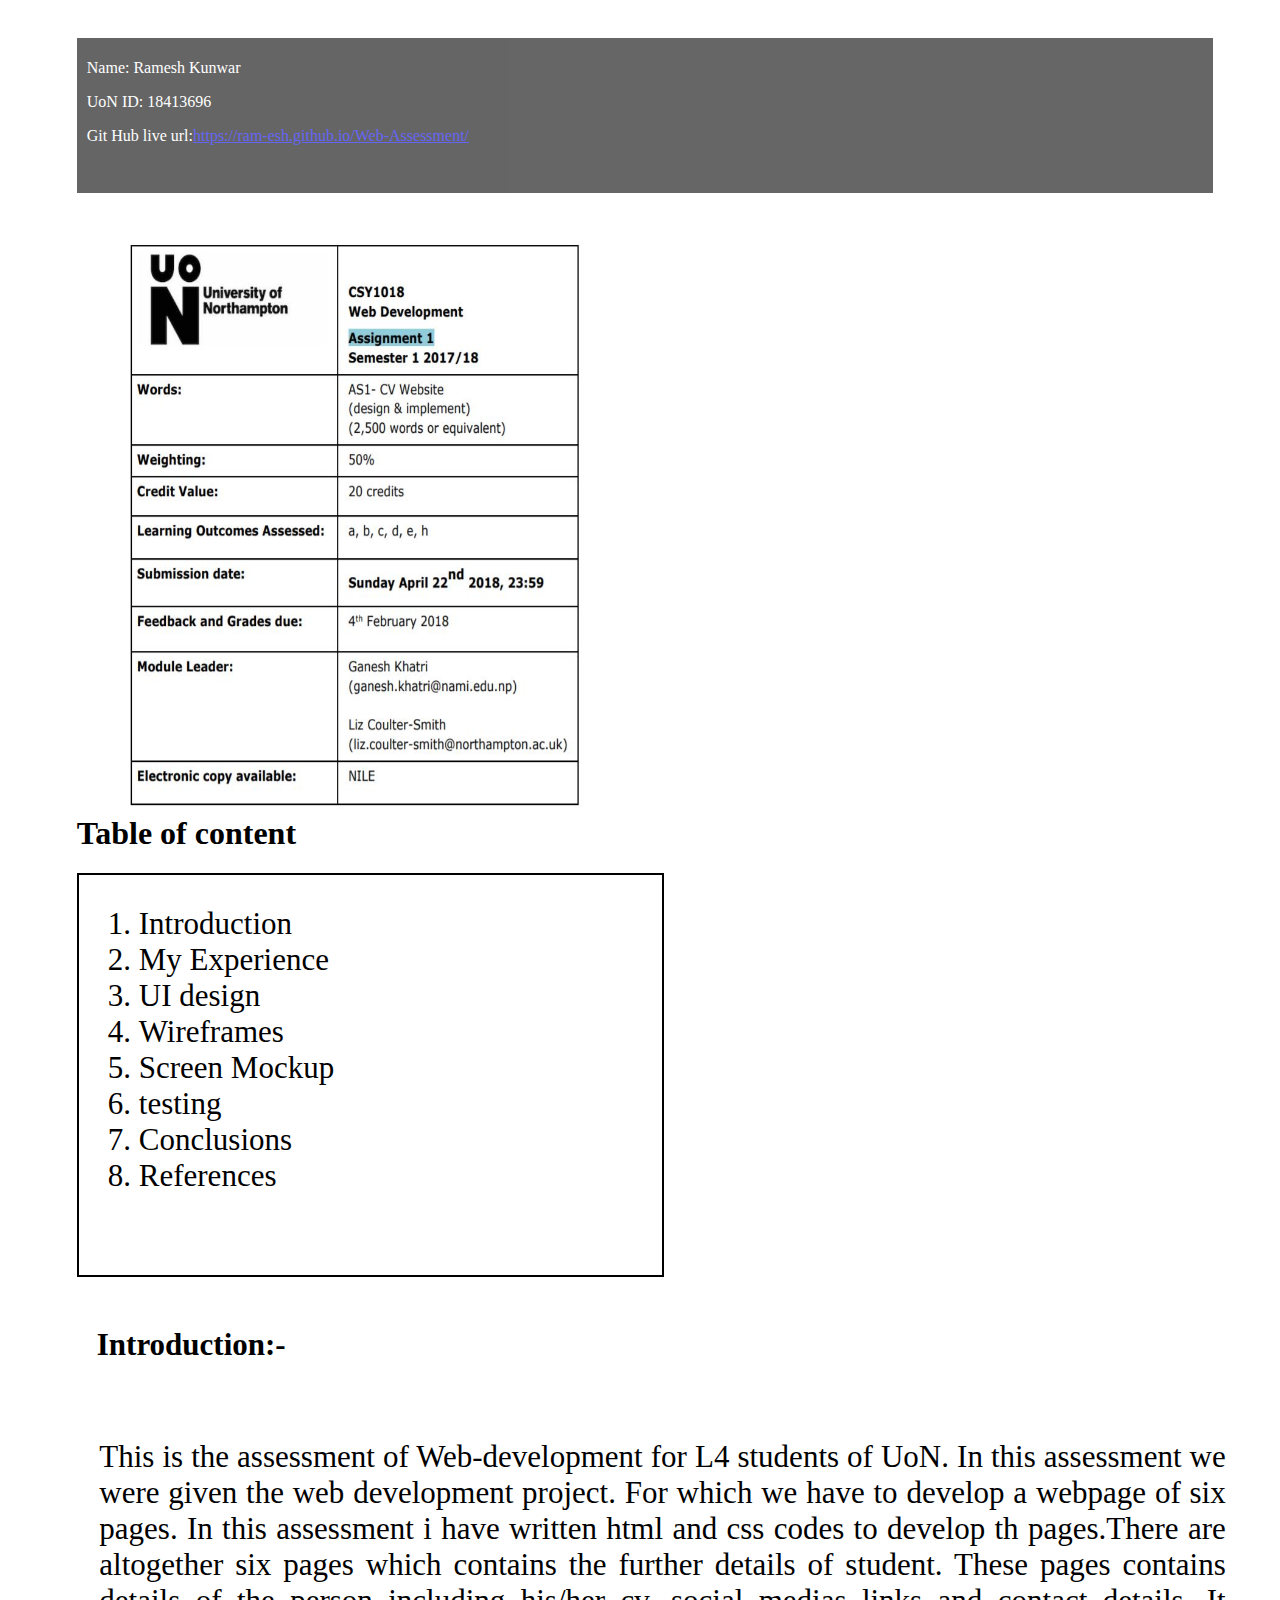
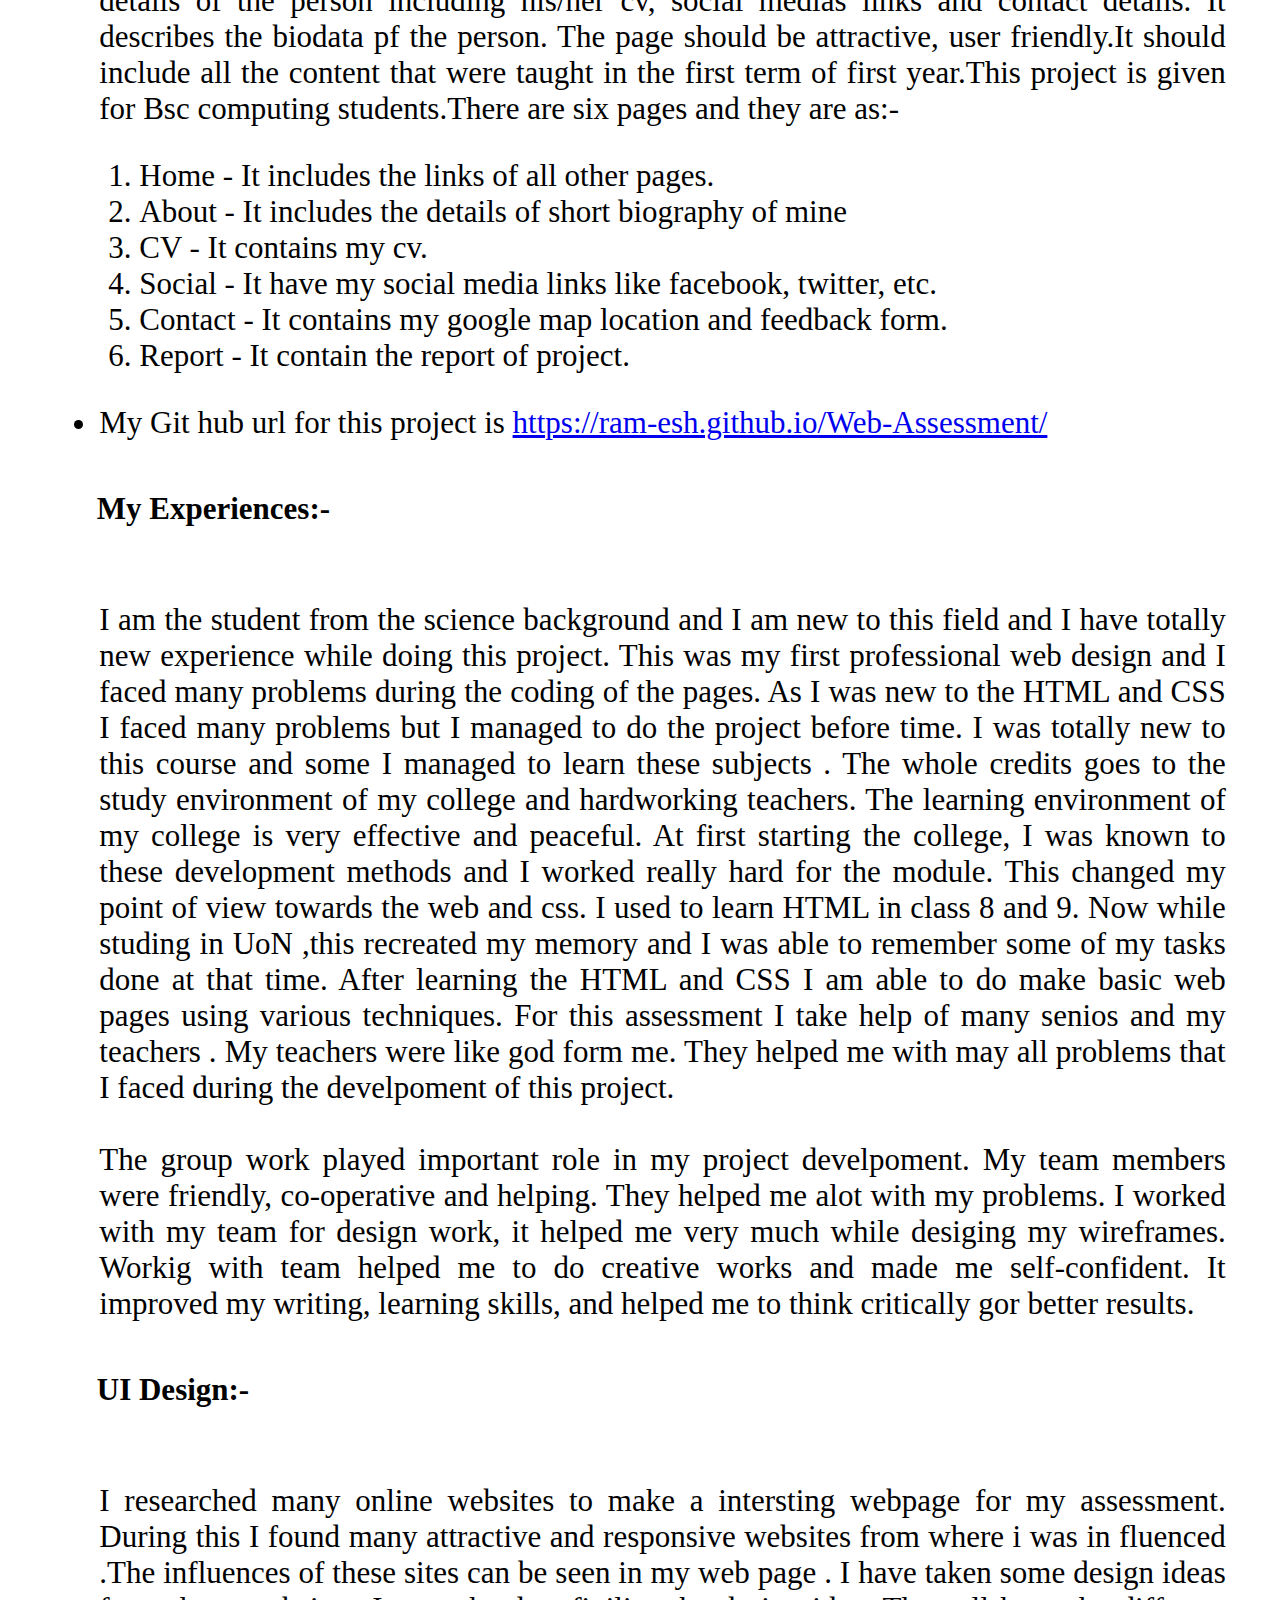
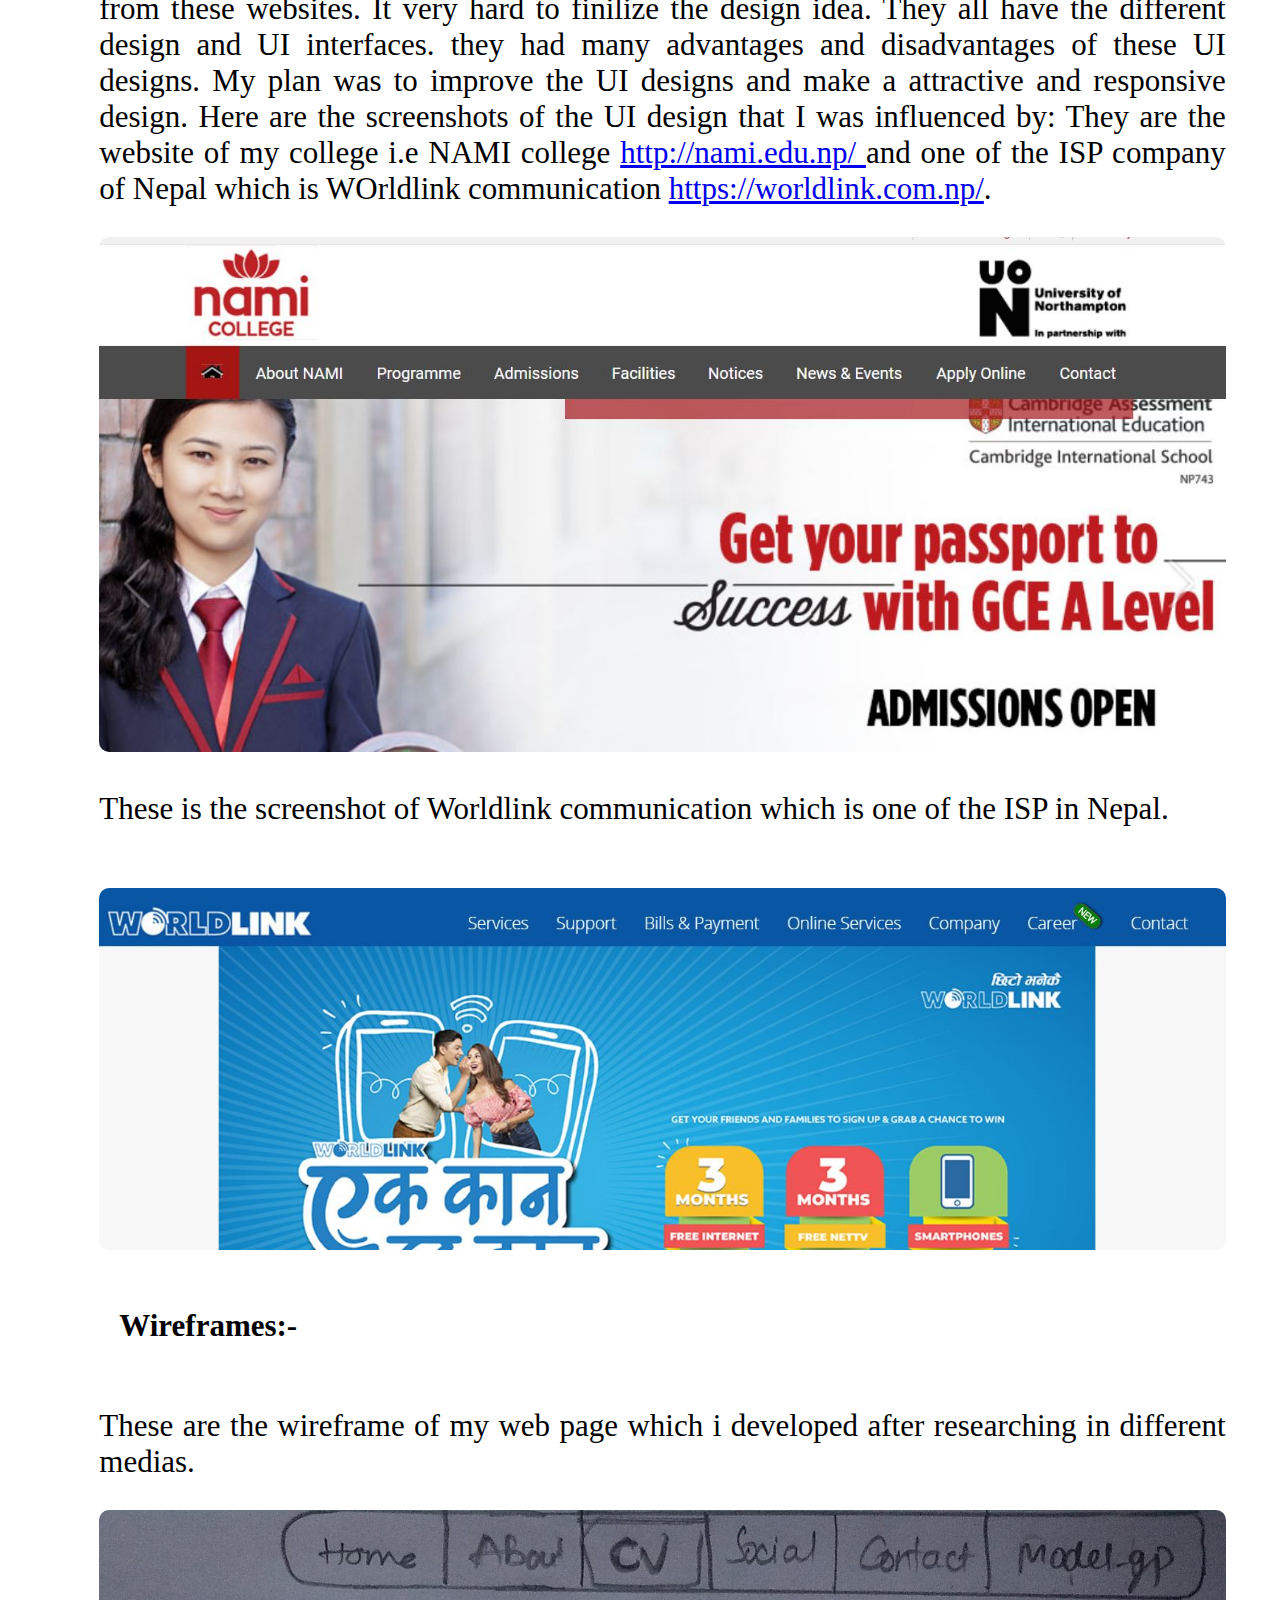
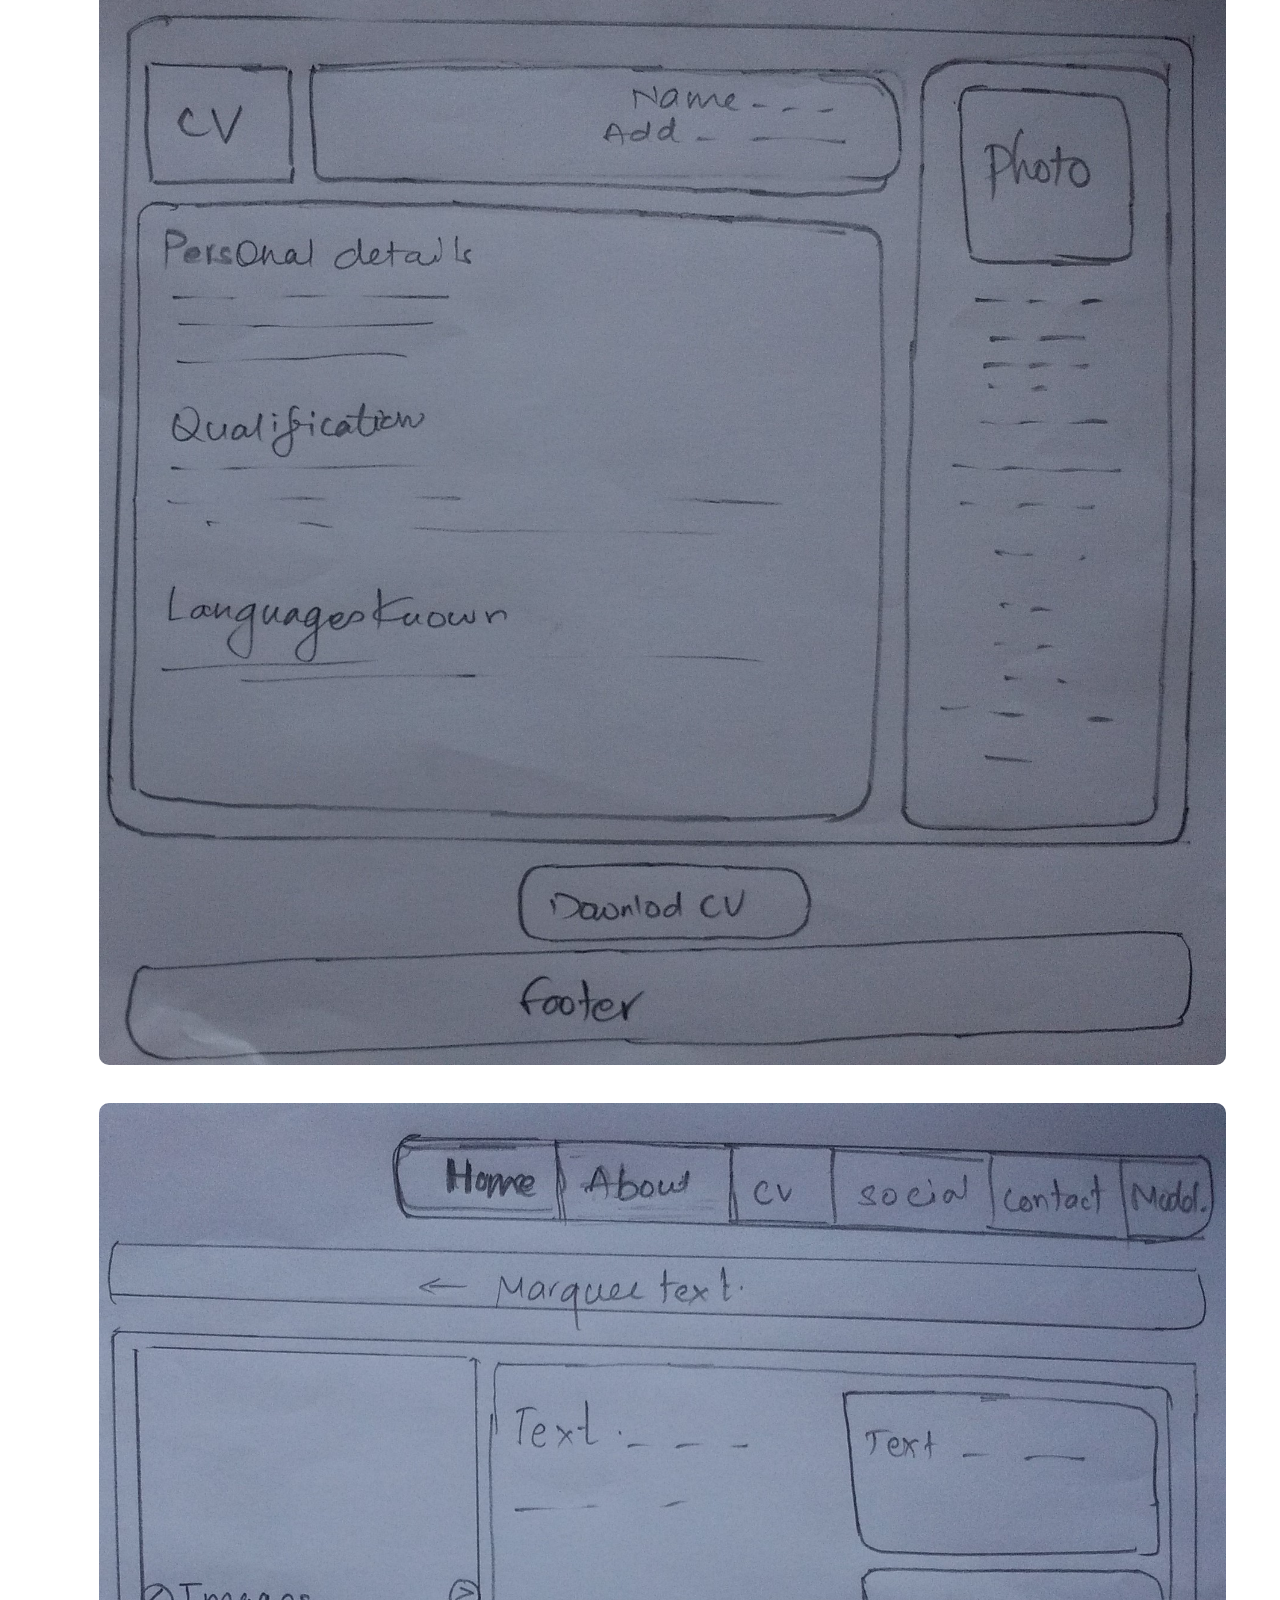
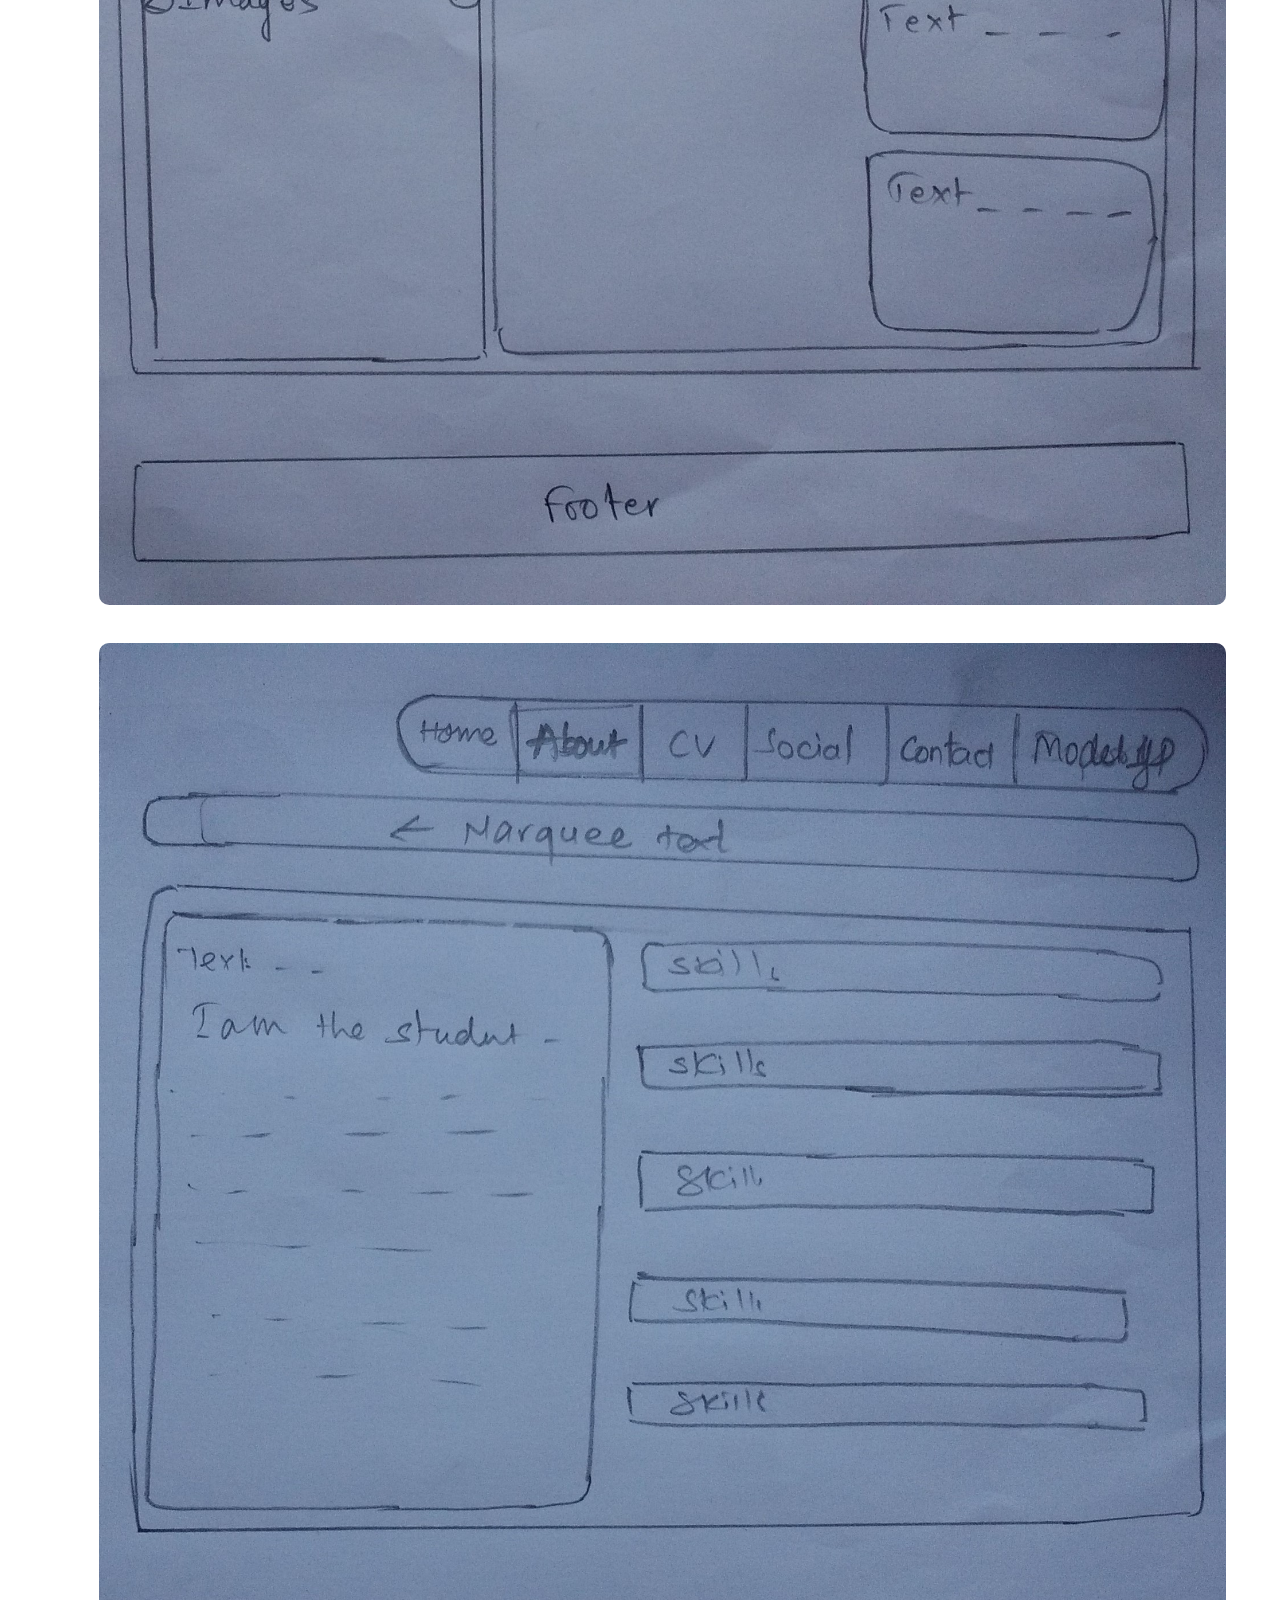
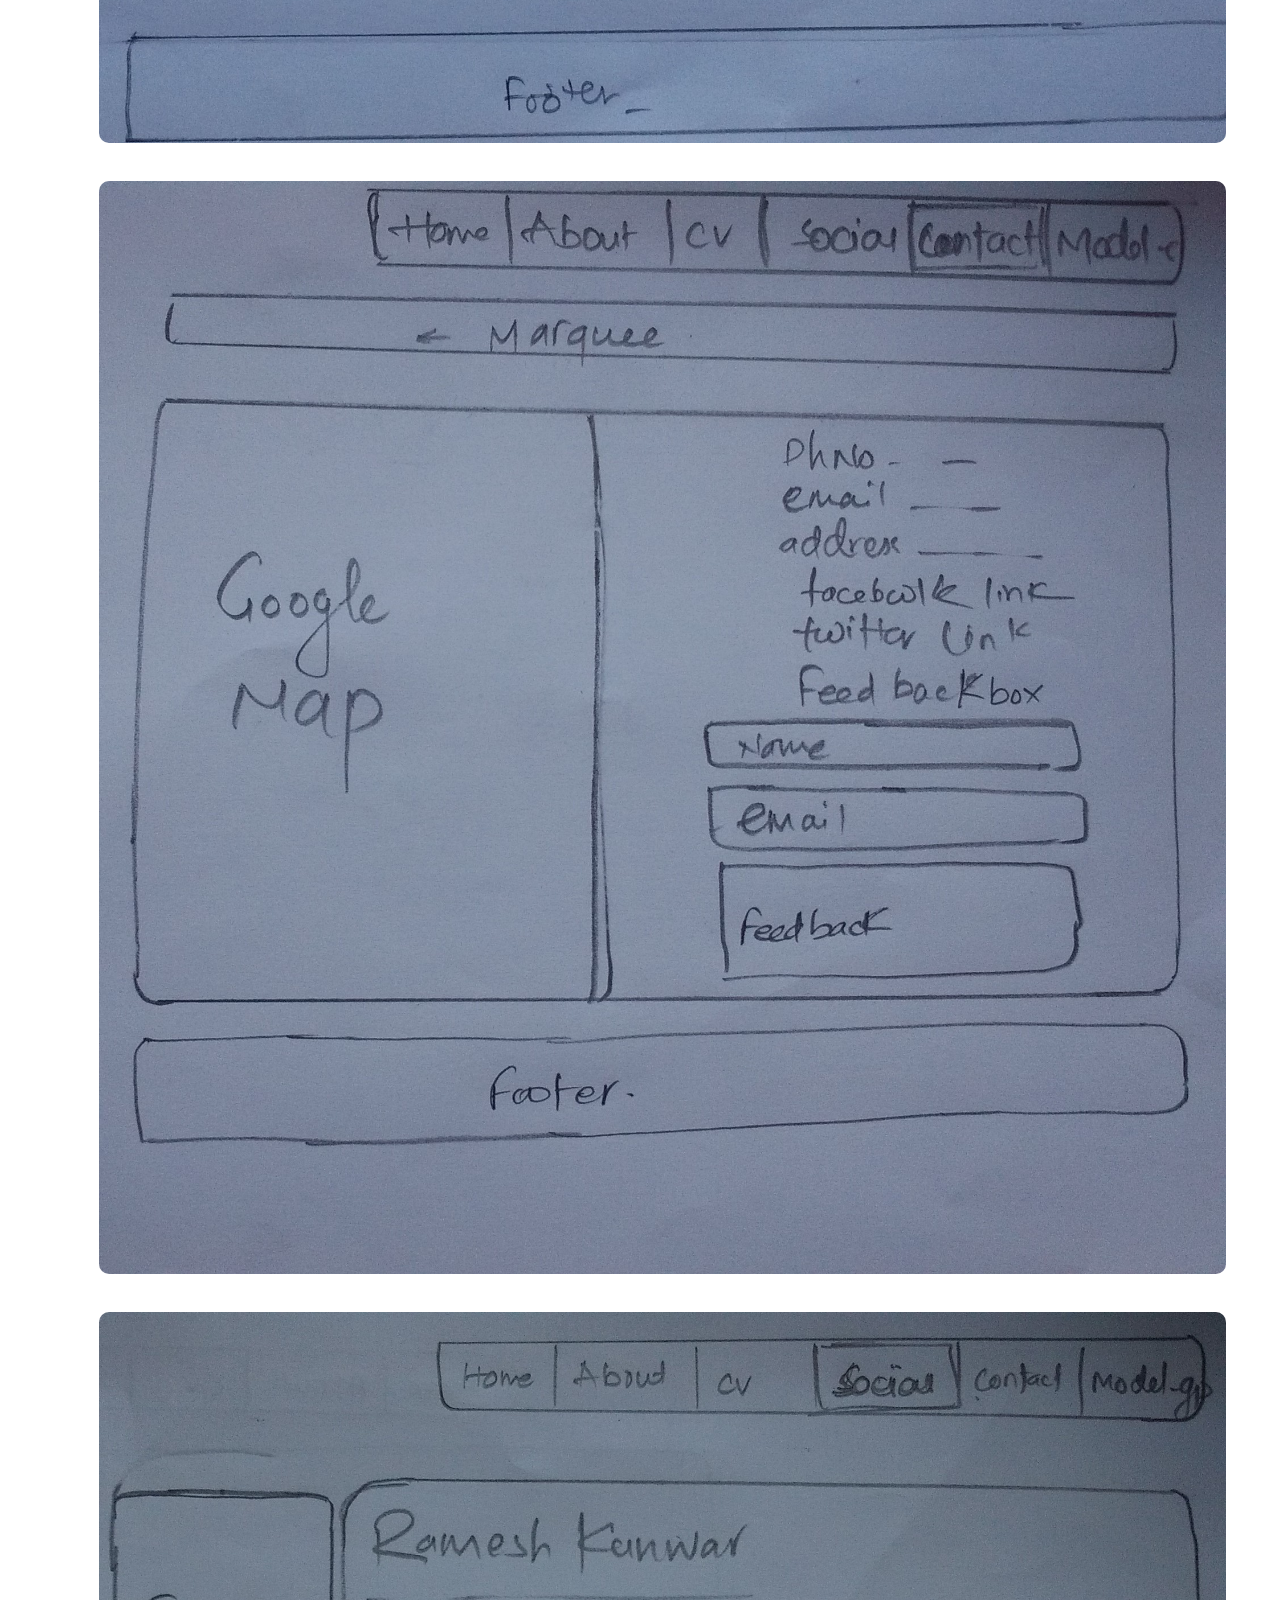
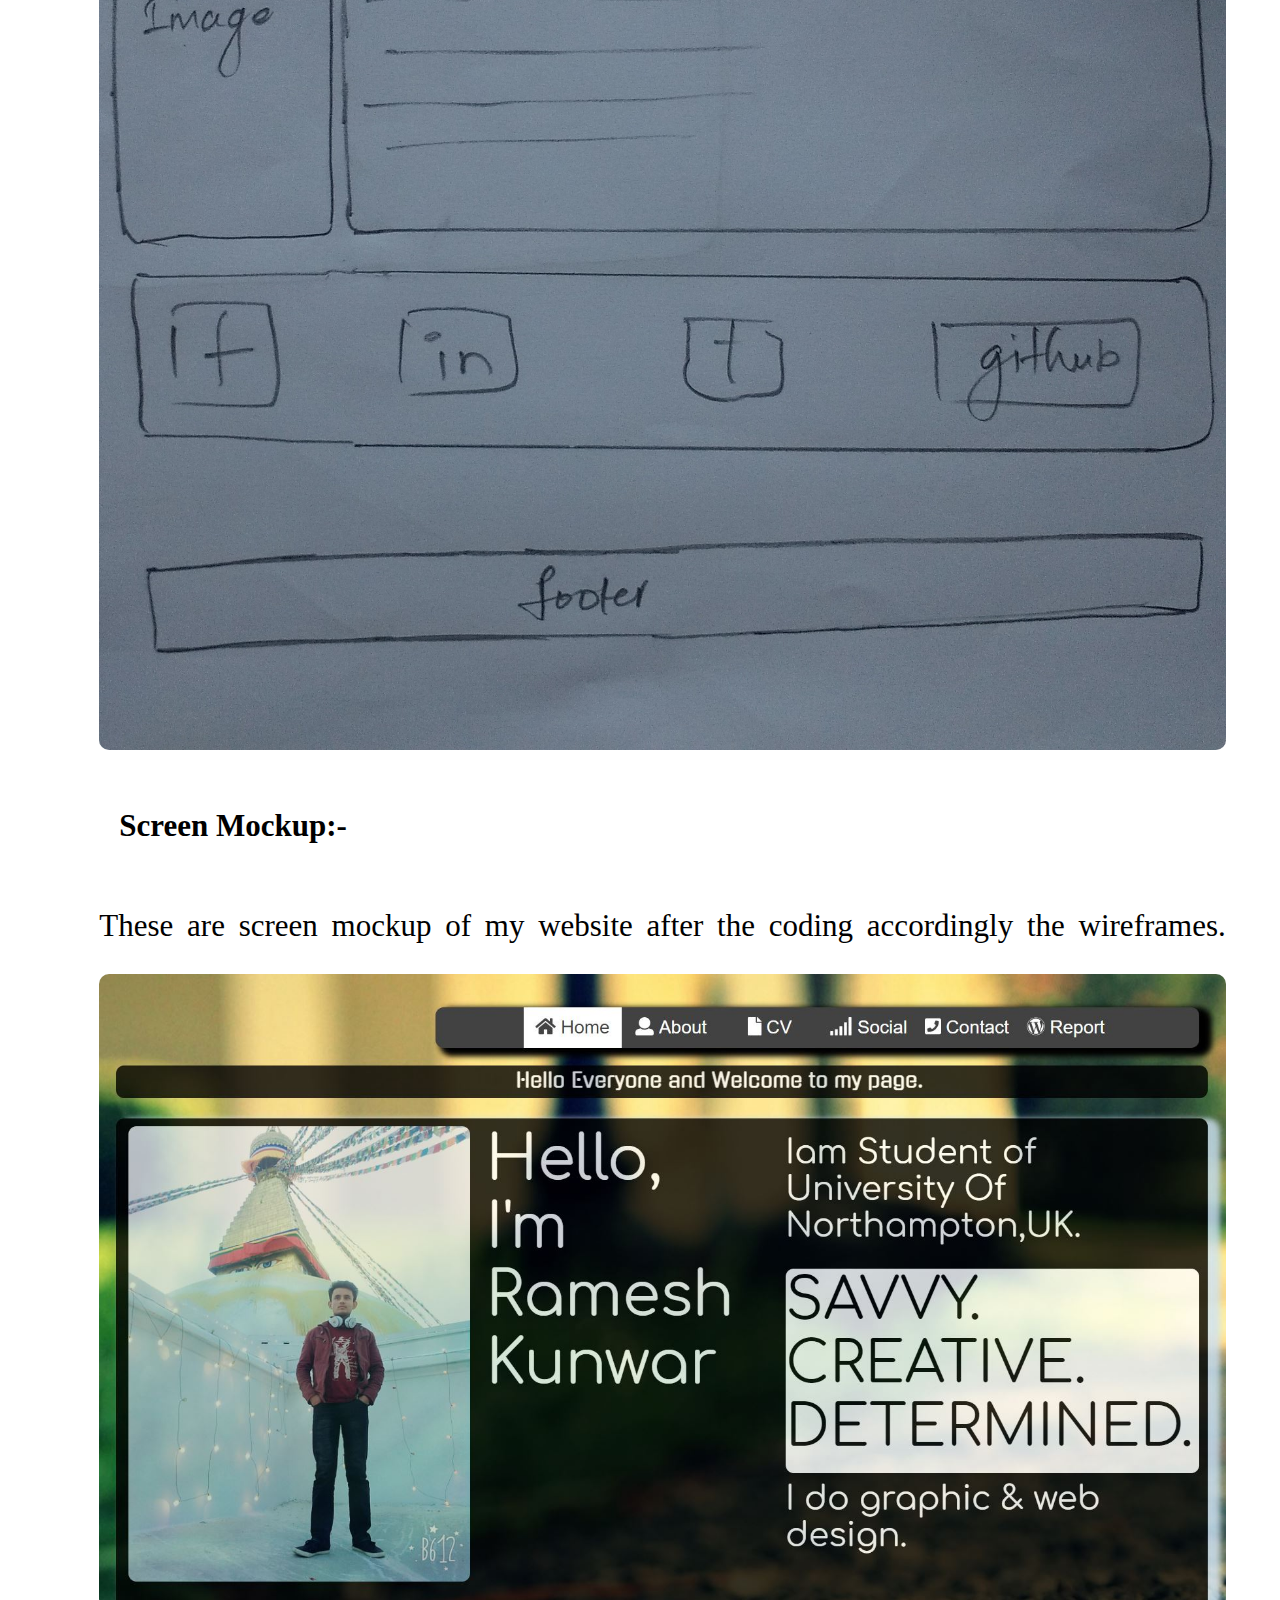
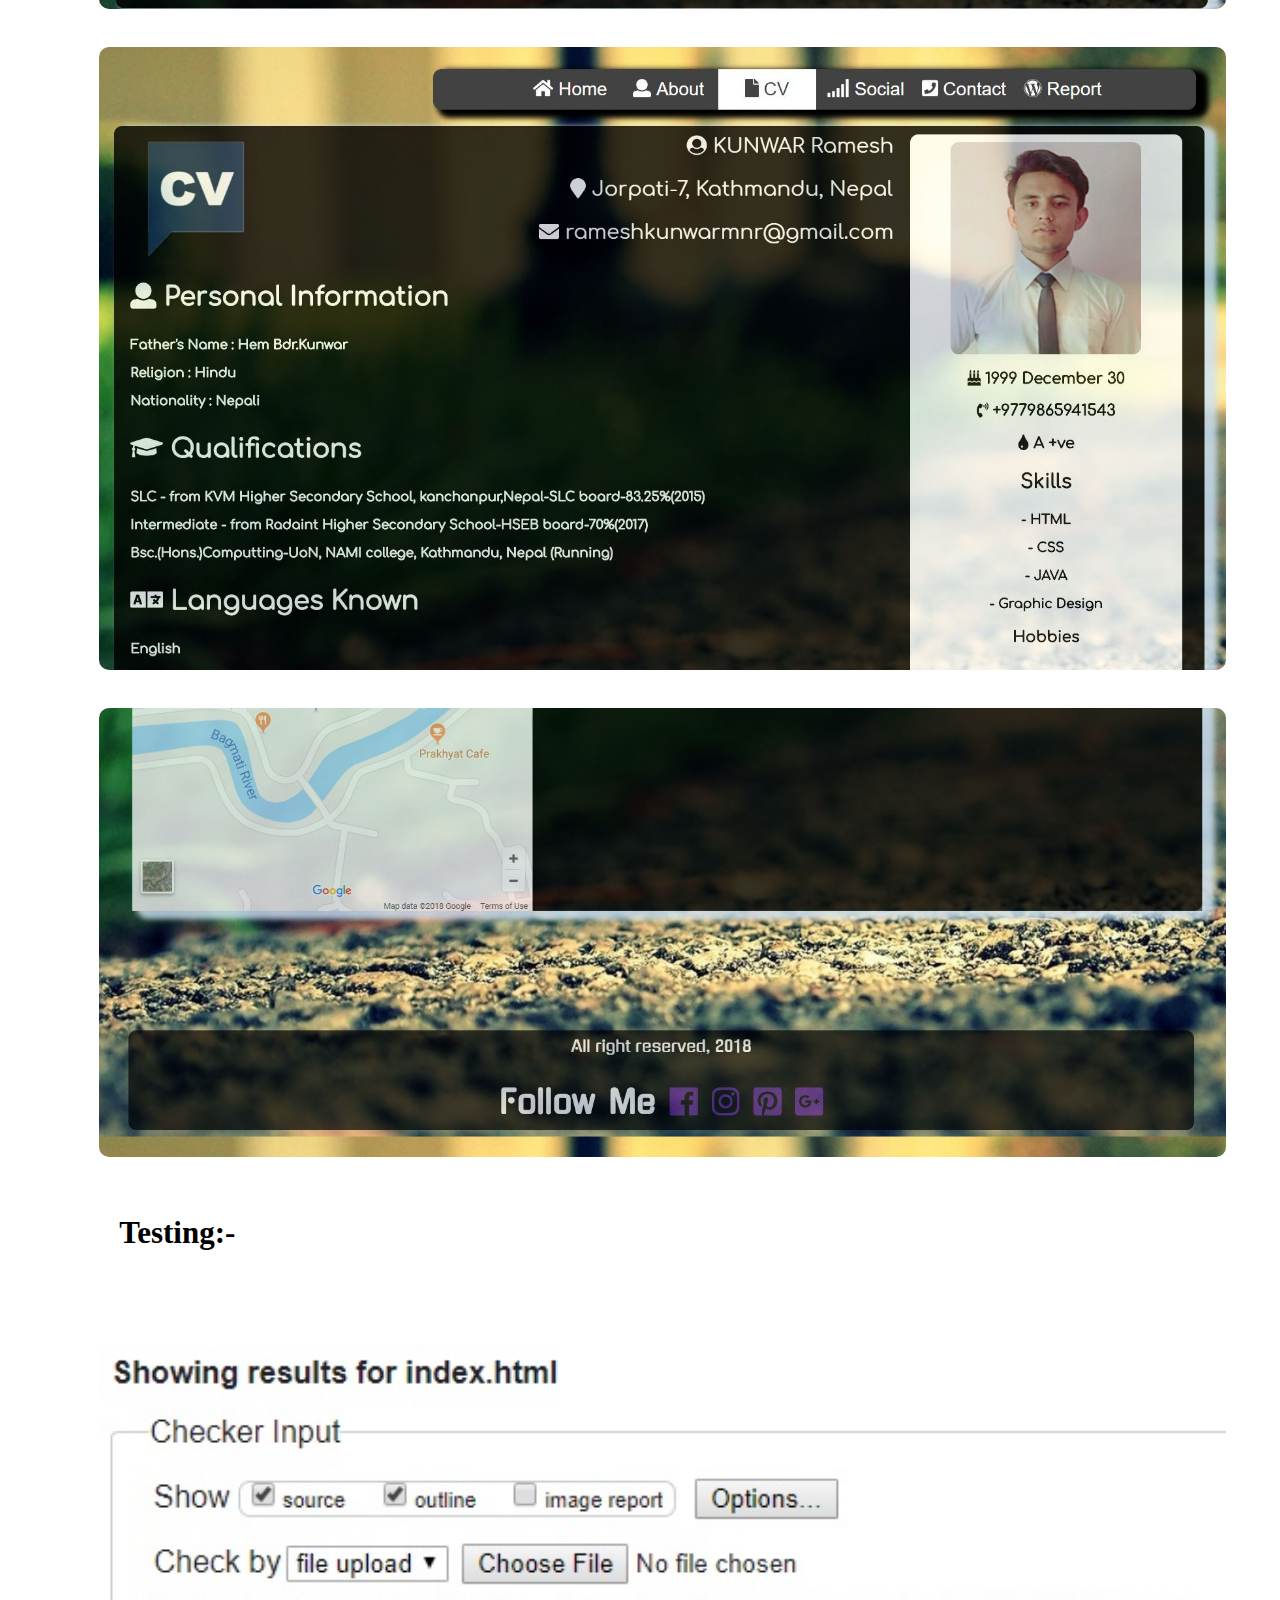
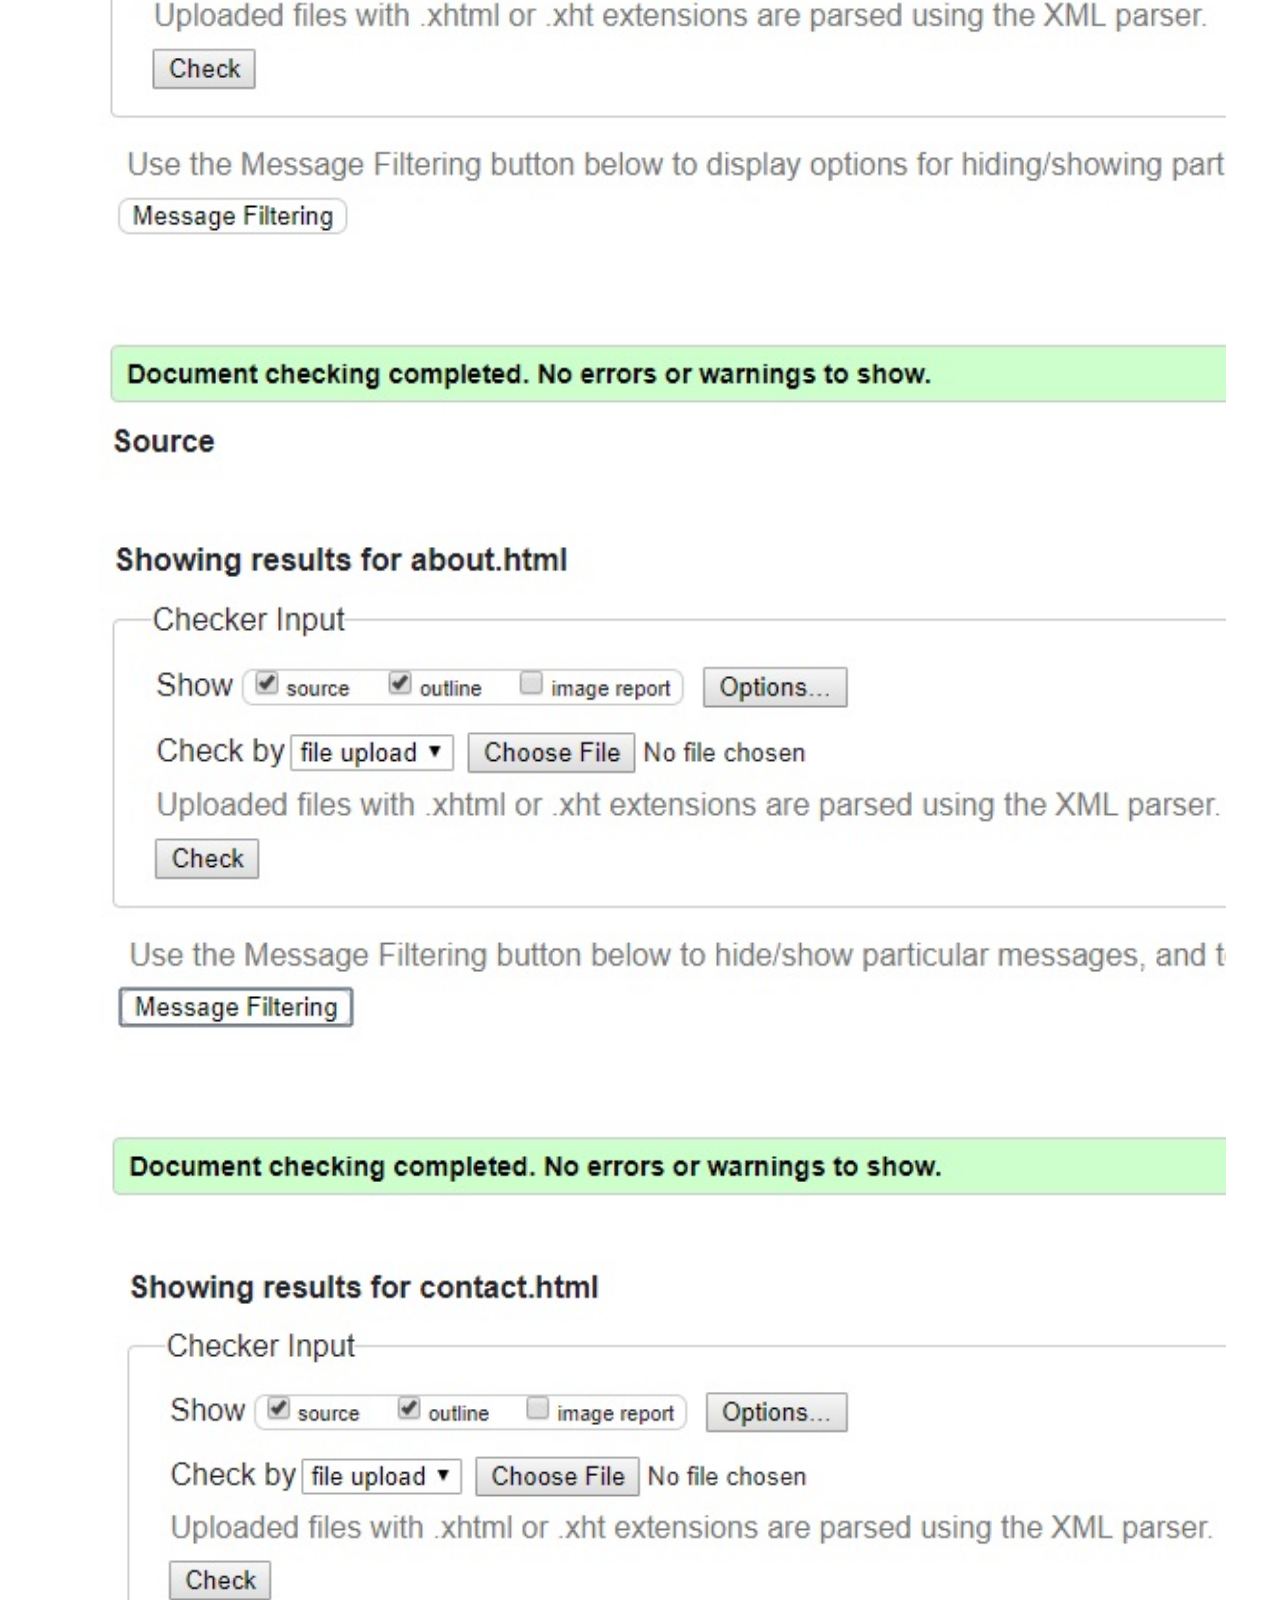
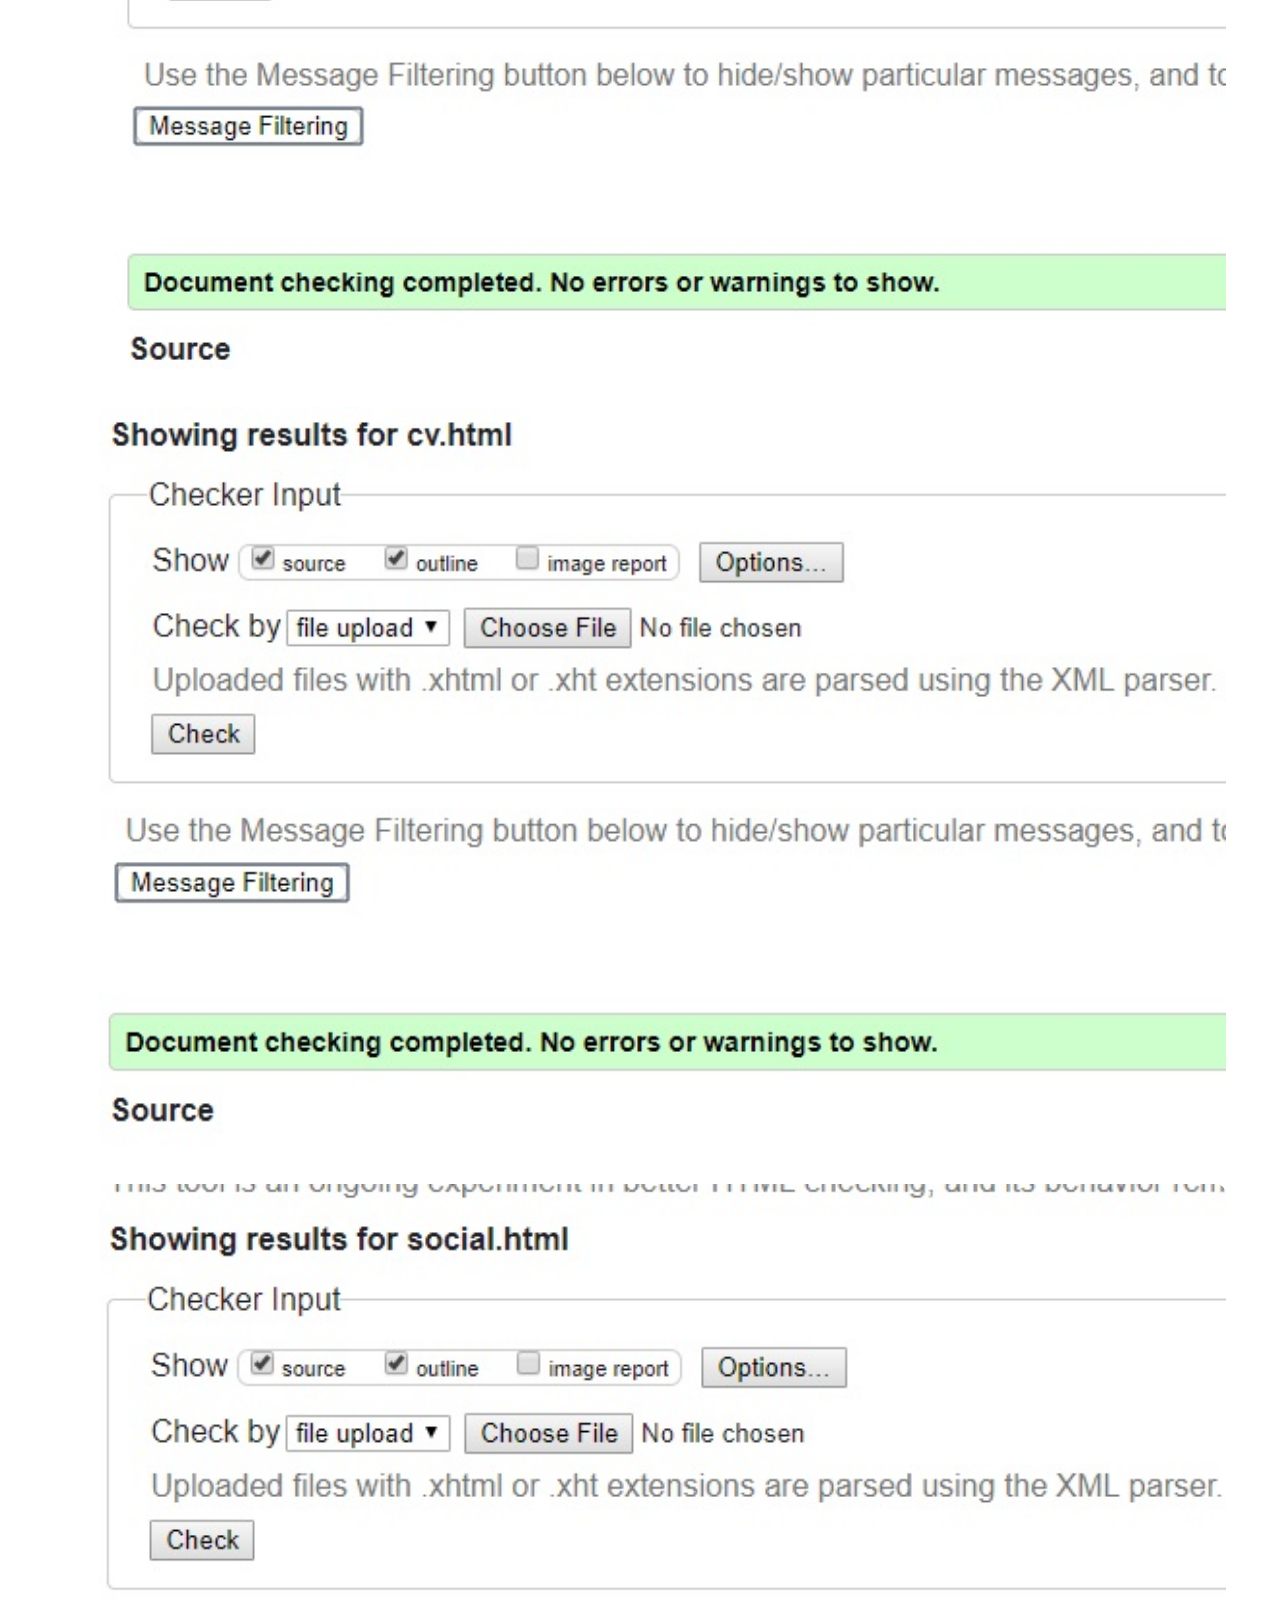
<file: models_gp.html>
<!DOCTYPE html>
<html lang="en-GB">
<head>
	<title>Report</title>
</head>
<meta charset="utf-8">
<link rel="stylesheet" type="text/css" href="report.css"> 

<body>
	<section>
		<div class="rep1">
			<p>Name: Ramesh Kunwar</p>
		    <p>UoN ID: 18413696</p>
			<p>Git Hub live url:<a  target="blank" href="https://ram-esh.github.io/Web-Assessment/">https://ram-esh.github.io/Web-Assessment/</a></p>
		</div>
		<div class="rep2">
			<img src="images/c1.JPG" alt="cover photo">
		</div>
		<h1>Table of content</h1>
		<div class="rep3">
			<ol>
				<li>Introduction</li>
				<li>My Experience</li>
				<li>UI design</li>
				<li>Wireframes</li>
				<li>Screen Mockup</li>
				<li>testing</li>
				<li>Conclusions</li>
				<li>References</li>
			</ol>
			
		</div>
		<div class="rep4">
			<b>Introduction:-</b>
		</div>
		<div class="rep5">
		This is the assessment of Web-development for L4 students of UoN.  In this assessment we were given the web development project. For which we have to develop a webpage of six pages. In this assessment i have written html and css codes to develop th pages.There are altogether six pages which contains the further details of student. These pages contains details of the person including his/her cv, social medias links and contact details. It describes the biodata pf the person. The page should be attractive, user friendly.It should include all the content that were taught in the first term of first year.This project is given for Bsc computing students.There are six pages and they are as:-
		<ol>
			<li>Home - It includes the links of all other pages.</li>
			<li>About - It includes the  details of short biography of mine</li>
			<li>CV - It contains my cv.</li>
			<li>Social - It have my social media links like facebook, twitter, etc.</li>
			<li>Contact - It contains my google map location and feedback form.</li>
			<li>Report - It contain the report of project.</li>
		</ol>
		<li>My Git hub url for this project is <a href="https://ram-esh.github.io/Web-Assessment/">https://ram-esh.github.io/Web-Assessment/</a> </li>
		</div>
		<div class="rep4">
			My Experiences:-
		</div>
		<div class="rep5"> I am the student from the science background and I am new to this field and I have totally new experience while doing this project. This was my first professional web design and I faced many problems during the coding of the pages. As I was new to the HTML and CSS I faced many problems but I managed to do the project before time. I was totally new to this course and some I managed to learn these  subjects . The whole  credits goes to the study environment of my college and hardworking teachers. The learning environment of my college is very effective and peaceful. At first starting the college, I was known to these development methods and I worked really hard for the module. This changed my point of view towards the web and css. I used to learn HTML in class 8 and 9. Now while studing in UoN ,this recreated my memory and I was able to remember some of my tasks done at that time. After learning the HTML and CSS I am able to do make basic web pages using various techniques. For this assessment I take help of many senios and my teachers . My teachers were like god form me. They
		helped me with may all problems that I faced during the develpoment of this project.<br><br> The group work played important role in my project develpoment. My  team members were friendly,  co-operative and helping. They helped me alot with my problems. I worked with my team for design work, it helped me very much while desiging my wireframes.  Workig with team helped me to do creative works and made me self-confident. It improved my writing, learning skills, and helped me to think critically gor better results.
			
		</div>

		<div class="rep4">
			<b>UI Design:-</b>
		</div>
		<div class="rep5">
			I researched many online websites to  make a intersting webpage for my assessment. During this I found many attractive and responsive websites from where i was in fluenced .The influences of these sites can be seen in my web page . I have taken some design ideas from these websites. It very hard to finilize the design idea. They all have the different design and UI interfaces. they had many advantages and disadvantages of these UI designs. My plan was to improve the UI designs and make a attractive and responsive design. Here are the screenshots of the UI design that I was influenced by: They are the website of my college i.e NAMI college <a href="http://nami.edu.np/">http://nami.edu.np/ </a> and one of the ISP company  of Nepal which is WOrldlink communication <a href="https://worldlink.com.np/">https://worldlink.com.np/</a>.
			<div class="rep6">
				<img src="images/ui1.JPG" alt="Nami">
				<p>These is the screenshot of Worldlink communication which is one of the ISP in Nepal.</p>
				<img src="images/ui2.JPG" alt="Worldlink">
			</div>


		<div class="rep4">
			<b>Wireframes:-</b>
		</div>
		These are the wireframe of my web page which i developed after researching in different medias.
		<img src="images/w1.jpg" alt=" wireframe 1">
		<img src="images/w2.jpg" alt=" wireframe 2">
		<img src="images/w3.jpg" alt=" wireframe 3">
		<img src="images/w4.jpg" alt=" wireframe 4">
		<img src="images/w5.jpg" alt=" wireframe 5">

		<div class="rep4">
			<b>Screen Mockup:-</b>
		</div>
		These are screen mockup of my website after the coding accordingly the wireframes.
		<img src="images/m1.JPG" alt="mockup 1">
		<img src="images/m2.JPG" alt="mockup 2">
		<img src="images/m3.JPG" alt="mockup 3">

		<div class="rep4">
			<b>Testing:-</b>
		</div>
		<img src="images/v1.jpg" alt="validator">
		<img src="images/v2.jpg" alt="validator">
		<img src="images/v3.jpg" alt="validator">
		<img src="images/v4.jpg" alt="validator">
		<img src="images/v5.jpg" alt="validator">
		<img src="images/v6.jpg" alt="validator">


		<div class="rep4">
			<b>Conclusions:-</b>
		</div>
		<div class="rep5">
			During this assessment I  tackeled many problems and came to solutions of them. Doing this project was ggod enough and I learned many new thing in HTML and CSS. This helped me increasing my objective knowledge regarding these fields. I will do many other projects like this in future and I wil try to improve the limitation in this design.
		</div>

		<div class="rep4">
			<b>References:-</b>
		</div>
		<ul>
			<li>CodePen. (2018). Slideshow, CSS only. [online] Available at: https://codepen.io/daysahead/pen/mJqBge [Accessed 20 Apr. 2018].</li>
			<li>W3schools.com. (2018). CSS Tutorial. [online] Available at: https://www.w3schools.com/css/ [Accessed 18 Apr. 2018].</li>
			<li>CSS-Tricks. (2018). CSS-Tricks. [online] Available at: https://css-tricks.com [Accessed 15 Apr. 2018].</li>
		</ul>	



  </section>

</body>
</html>
</file>
<file: report.css>
body {

  margin: 1% 4%;
  padding: 2%;
}
.rep1{
  height: 150px;
  width: 100%;
  background-color: black;
  opacity: 0.6;
 
  color: white;
  text-align: justify;
  padding-left: 10px;
  padding-top: 5px;
}
img{
   width:100%;
    height: 100%; 
    border-radius: 10px;
    margin-top: 30px;
}
.rep2{
	height: 600px;
	width: 50%;
}
.rep3{
	height: 400px;
	width: 50%;
	border:2.5px solid black;
	font-size: 31px;
  padding-left: 20px;
}
.rep4{
  height: 100px;
  width: 50%;
  margin-top: 50px;
  font-size: 31px;
  padding-left: 20px;
  font-weight: bold;
}
.rep5{
width: 100%;
text-align: justify;
margin: 1% 2%;
font-size: 31px;
}
</file>
